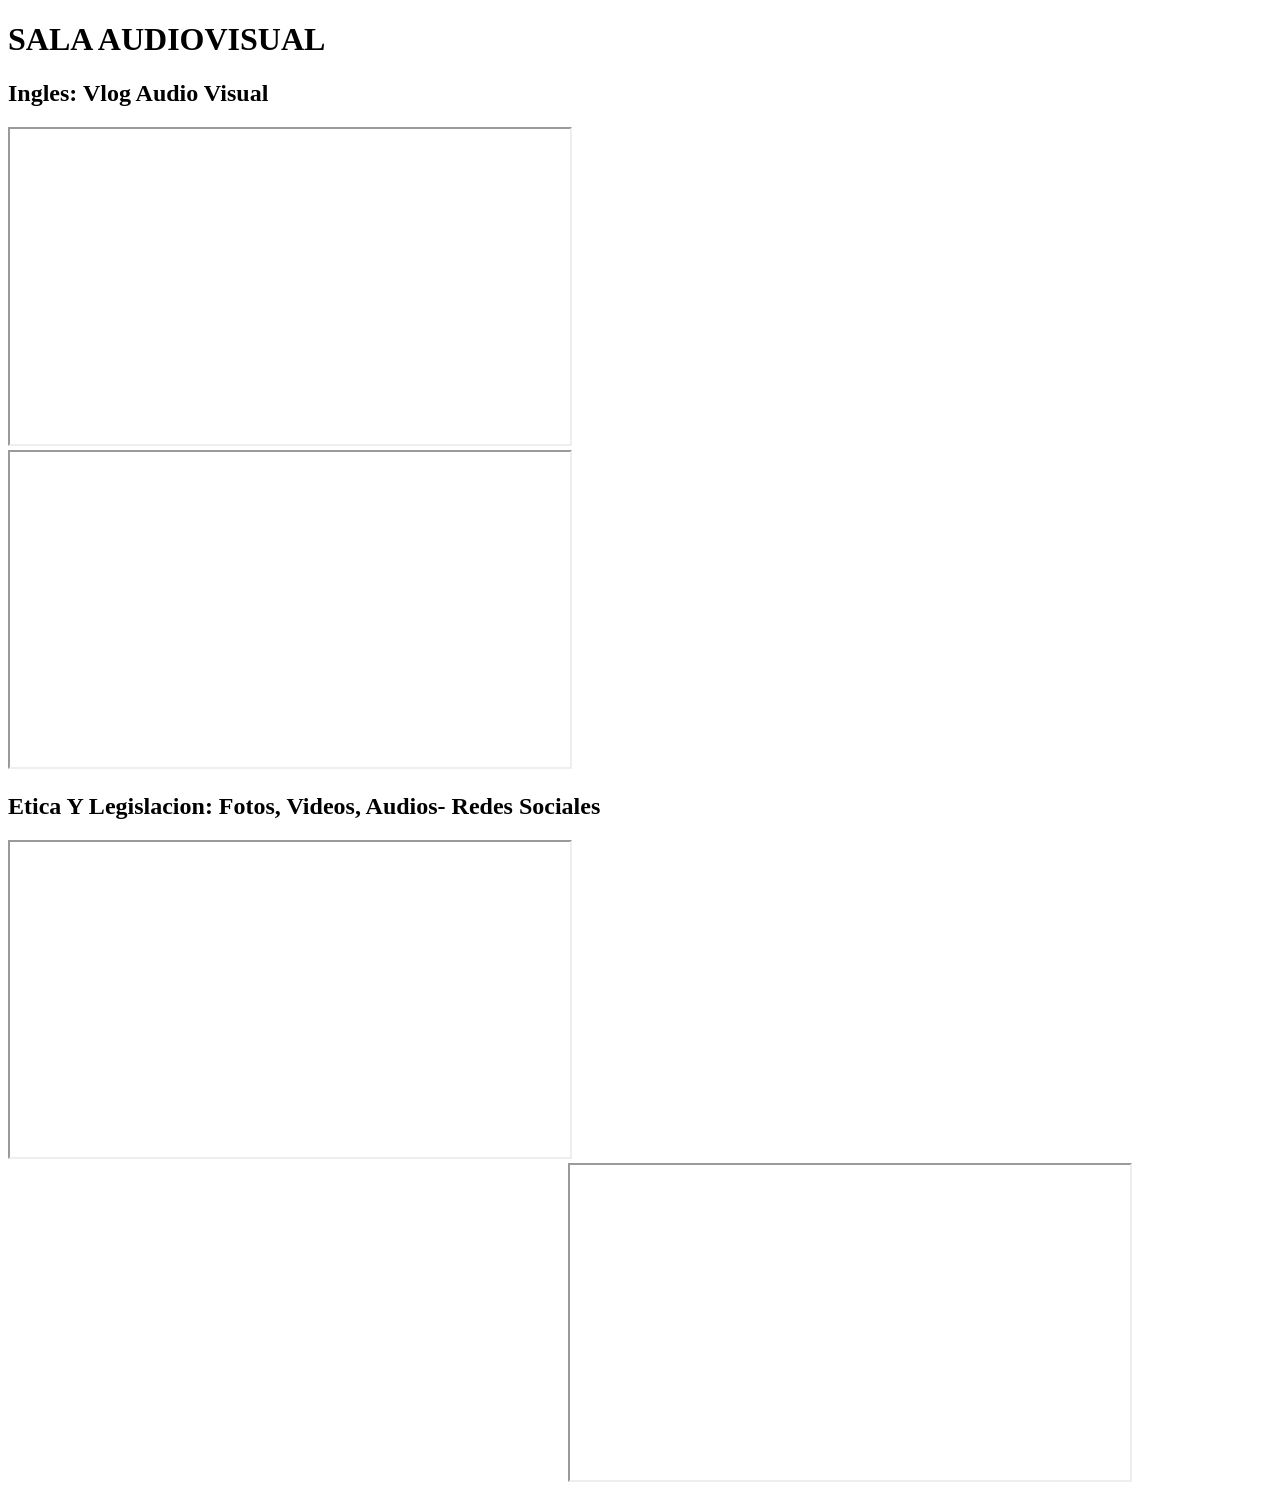
<file: index.html>
<!DOCTYPE html>
<html lang="en">
<head>
    <meta charset="UTF-8">
    <meta http-equiv="X-UA-Compatible" content="IE=edge">
    <meta name="viewport" content="width=device-width, initial-scale=1.0">
    <title>Sala Audiovisual</title>
</head>
<body class="BODYCOLOR">
    <H1 class="titulo">SALA AUDIOVISUAL</H1>

    <h2 class="titulo">Ingles: Vlog Audio Visual</h2>        
    
    <div class="container">
            <div class="row">
                <div class="column"><iframe src="https://drive.google.com/file/d/1SDepd7z36ws0xYfOUFdtxWtGMDe6IPhp/preview" width="560" height="315" allow="autoplay"></iframe><iframe width="560" height="315" src="https://www.youtube.com/embed/P56V-3ltZs0?si=mVPd-q5N4bGwTN52" title="YouTube video player" frameborder="0" allow="accelerometer; autoplay; clipboard-write; encrypted-media; gyroscope; picture-in-picture; web-share" allowfullscreen></iframe></div>
                <div class="column"><iframe src="https://drive.google.com/file/d/10kEDXm24oGOgSyENDwwpOeGND6wsUczl/preview" width="560" height="315" allow="autoplay"></iframe><iframe width="560" height="315" src="https://www.youtube.com/embed/g_Jj7idF-ls?si=q4HW2GDWxMR8LuSf" title="YouTube video player" frameborder="0" allow="accelerometer; autoplay; clipboard-write; encrypted-media; gyroscope; picture-in-picture; web-share" allowfullscreen></iframe></div>
            </div>        
               

    <h2>Etica Y Legislacion: Fotos, Videos, Audios- Redes Sociales</h2>

    <div class="container">
        <div class="row">
            <div class="col-sm-6"><iframe src="https://drive.google.com/file/d/1Plwo8hPHOnkXuCeAPjPpnCp13zDyP2Tc/preview" width="560" height="315" allow="autoplay"></iframe><iframe width="560" height="315" src="https://www.youtube.com/embed/4h6DwOYyHdI?si=Osj__A1MqJaOV-bo" title="YouTube video player" frameborder="0" allow="accelerometer; autoplay; clipboard-write; encrypted-media; gyroscope; picture-in-picture; web-share" allowfullscreen></iframe></div>
            <div class="col-sm-6"><iframe width="560" height="315" src="https://www.youtube.com/embed/7M0lF3pZarQ?si=NAeDI9xkq3b3J6Rg" title="YouTube video player" frameborder="0" allow="accelerometer; autoplay; clipboard-write; encrypted-media; gyroscope; picture-in-picture; web-share" allowfullscreen></iframe><iframe src="https://drive.google.com/file/d/1cbVTNW3_i8PqZilZyfsYTFY_N-S2affc/preview" width="560" height="315" allow="autoplay"></iframe>
            </div>
        </div>
        
        
        

    
</body>
</html>
</file>
